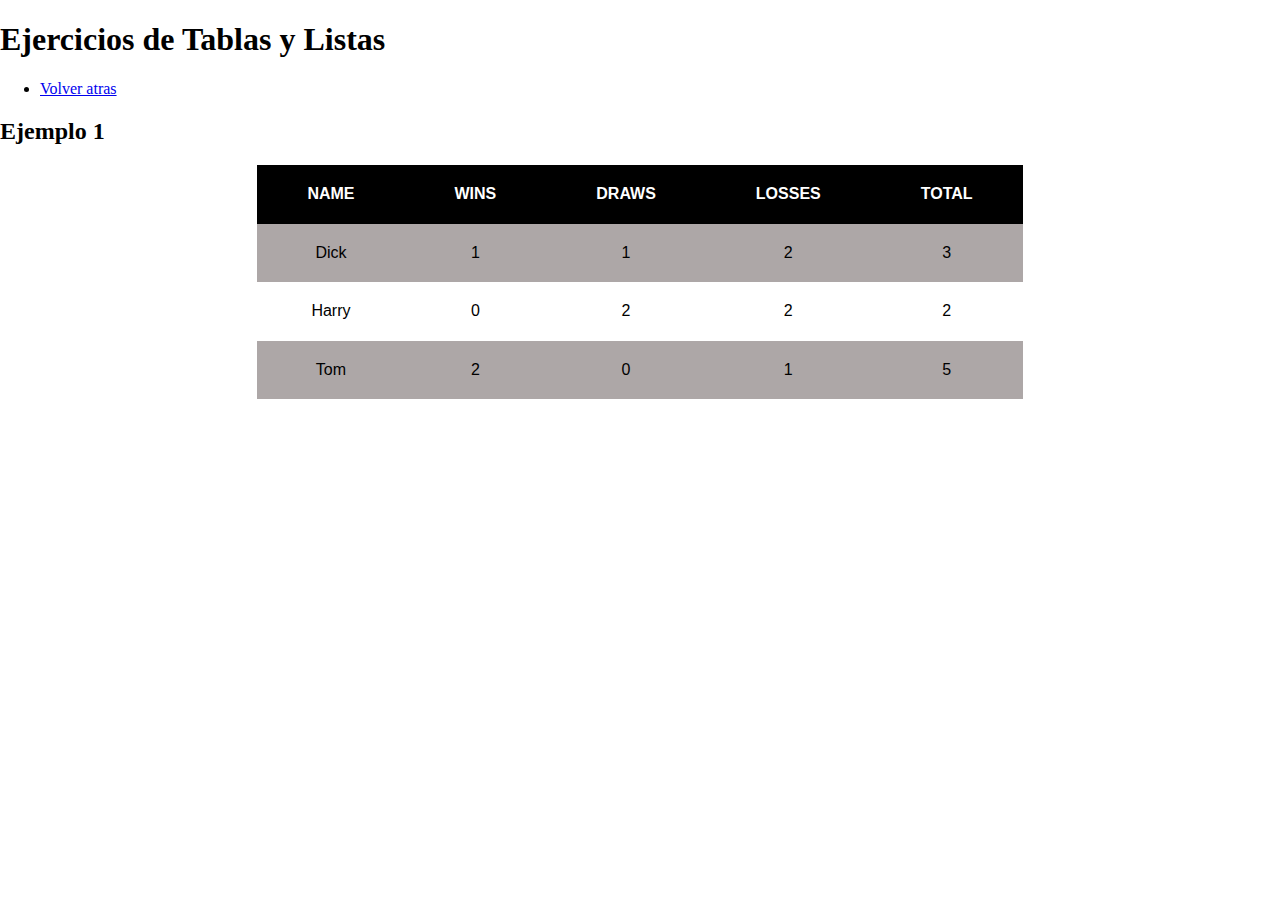
<file: ejemplo1.html>
<!DOCTYPE html>
<html class="no-js" lang="">
  <head>
    <meta charset="utf-8" />
    <title>27A Ejercicios de Tablas y Listas</title>
    <meta
      name="description"
      content="Realización de los ejercicios clase 27a"
    />
    <meta name="viewport" content="width=device-width, initial-scale=1" />

    <meta property="og:title" content="" />
    <meta property="og:type" content="" />
    <meta property="og:url" content="" />
    <meta property="og:image" content="" />

    <link rel="icon" href="/favicon.ico" sizes="any" />
    <link rel="icon" href="/icon.svg" type="image/svg+xml" />
    <link rel="apple-touch-icon" href="icon.png" />

    <link rel="stylesheet" href="css/normalize.css" />
    <link rel="stylesheet" href="css/style.css" />

    <link rel="manifest" href="site.webmanifest" />
    <meta name="theme-color" content="#fafafa" />
  </head>

  <body>
    <head>
      <h1>Ejercicios de Tablas y Listas</h1>

      <nav>
        <ul>
          <li><a href="index.html">Volver atras</a></li>
        </ul>
      </nav>
    </head>
    <main>
      <h2>Ejemplo 1</h2>
      <table class="ejemplo1">
        <thead>
          <tr>
            <th>NAME</th>
            <th>WINS</th>
            <th>DRAWS</th>
            <th>LOSSES</th>
            <th>TOTAL</th>
          </tr>
        </thead>
        <tbody>
          <tr>
            <td>Dick</td>
            <td>1</td>
            <td>1</td>
            <td>2</td>
            <td>3</td>
          </tr>
          <tr>
            <td>Harry</td>
            <td>0</td>
            <td>2</td>
            <td>2</td>
            <td>2</td>
          </tr>
          <tr>
            <td>Tom</td>
            <td>2</td>
            <td>0</td>
            <td>1</td>
            <td>5</td>
          </tr>
        </tbody>
      </table>
    </main>
  </body>
</html>
</file>
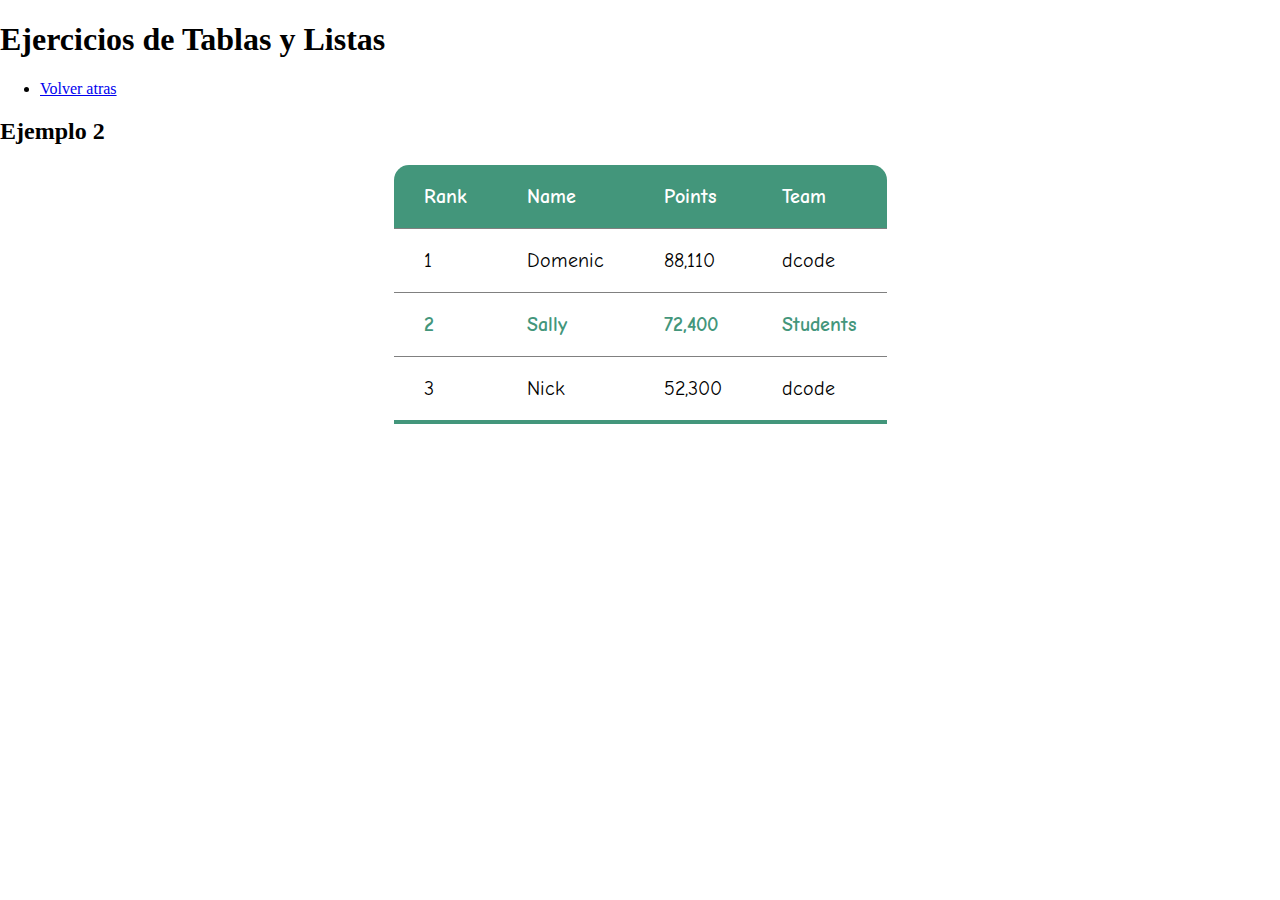
<file: ejemplo2.html>
<!DOCTYPE html>
<html class="no-js" lang="">
  <head>
    <meta charset="utf-8" />
    <title>27A Ejercicios de Tablas y Listas</title>
    <meta
      name="description"
      content="Realización de los ejercicios clase 27a"
    />
    <meta name="viewport" content="width=device-width, initial-scale=1" />

    <meta property="og:title" content="" />
    <meta property="og:type" content="" />
    <meta property="og:url" content="" />
    <meta property="og:image" content="" />

    <link rel="icon" href="/favicon.ico" sizes="any" />
    <link rel="icon" href="/icon.svg" type="image/svg+xml" />
    <link rel="apple-touch-icon" href="icon.png" />

    <link rel="stylesheet" href="css/normalize.css" />
    <link rel="stylesheet" href="css/style.css" />

    <link rel="manifest" href="site.webmanifest" />
    <meta name="theme-color" content="#fafafa" />
    <style>
      @import url("https://fonts.googleapis.com/css2?family=Comic+Neue:ital,wght@0,300;0,400;0,700;1,300;1,400;1,700&display=swap");
    </style>
  </head>

  <body>
    <head>
      <h1>Ejercicios de Tablas y Listas</h1>

      <nav>
        <ul>
          <li><a href="index.html">Volver atras</a></li>
        </ul>
      </nav>
    </head>
    <main>
      <h2>Ejemplo 2</h2>
      <table class="ejemplo2">
        <thead>
          <tr>
            <th>Rank</th>
            <th>Name</th>
            <th>Points</th>
            <th>Team</th>
          </tr>
        </thead>
        <tbody>
          <tr>
            <td>1</td>
            <td>Domenic</td>
            <td>88,110</td>
            <td>dcode</td>
          </tr>
          <tr>
            <td>2</td>
            <td>Sally</td>
            <td>72,400</td>
            <td>Students</td>
          </tr>
          <tr>
            <td>3</td>
            <td>Nick</td>
            <td>52,300</td>
            <td>dcode</td>
          </tr>
        </tbody>
      </table>
    </main>
  </body>
</html>
</file>
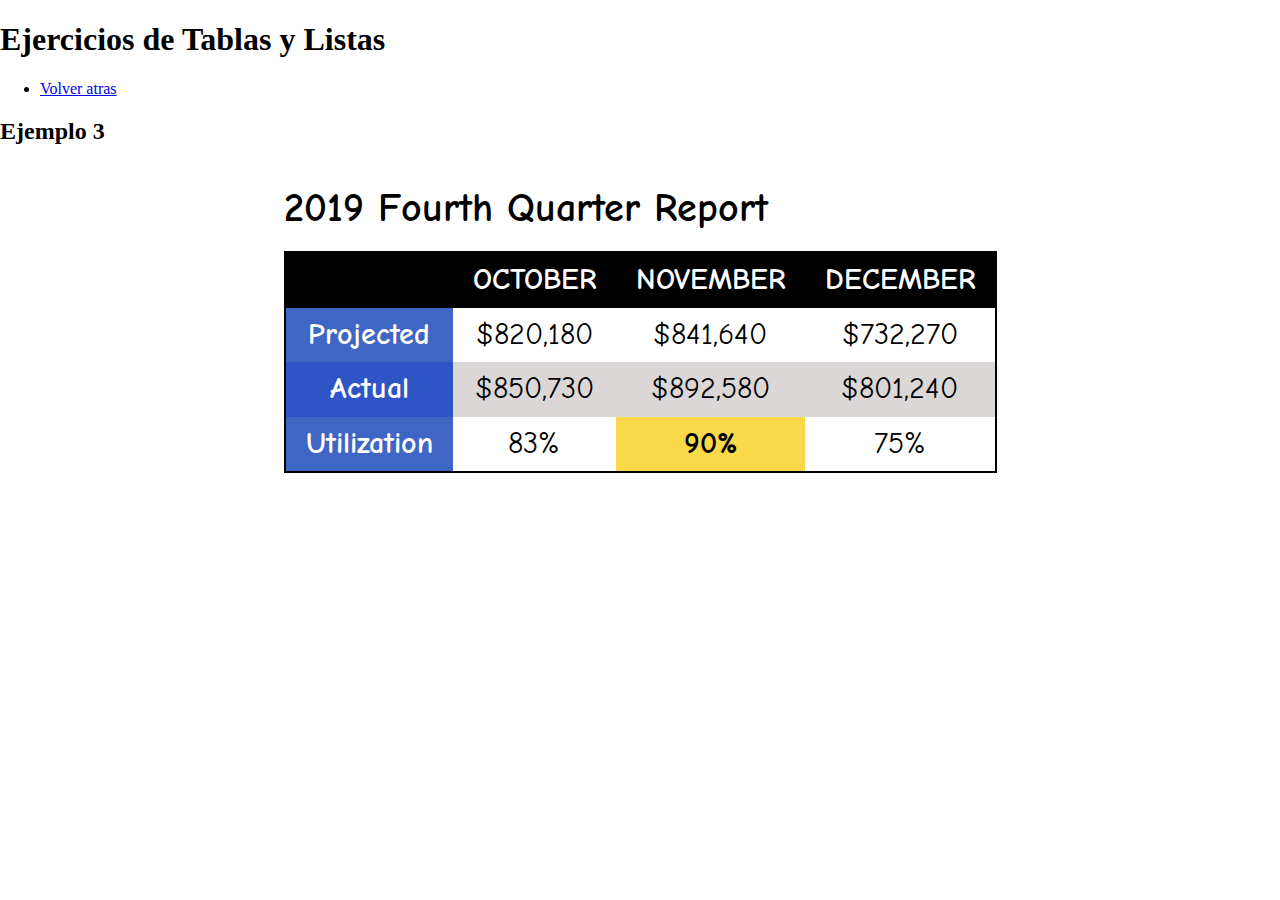
<file: ejemplo3.html>
<!DOCTYPE html>
<html class="no-js" lang="">
  <head>
    <meta charset="utf-8" />
    <title>27A Ejercicios de Tablas y Listas</title>
    <meta
      name="description"
      content="Realización de los ejercicios clase 27a"
    />
    <meta name="viewport" content="width=device-width, initial-scale=1" />

    <meta property="og:title" content="" />
    <meta property="og:type" content="" />
    <meta property="og:url" content="" />
    <meta property="og:image" content="" />

    <link rel="icon" href="/favicon.ico" sizes="any" />
    <link rel="icon" href="/icon.svg" type="image/svg+xml" />
    <link rel="apple-touch-icon" href="icon.png" />

    <link rel="stylesheet" href="css/normalize.css" />
    <link rel="stylesheet" href="css/style.css" />

    <link rel="manifest" href="site.webmanifest" />
    <meta name="theme-color" content="#fafafa" />
    <style>
      @import url("https://fonts.googleapis.com/css2?family=Comic+Neue:ital,wght@0,300;0,400;0,700;1,300;1,400;1,700&display=swap");
    </style>
  </head>

  <body>
    <head>
      <h1>Ejercicios de Tablas y Listas</h1>

      <nav>
        <ul>
          <li><a href="index.html">Volver atras</a></li>
        </ul>
      </nav>
    </head>
    <main>
      <h2>Ejemplo 3</h2>
      <table class="ejemplo3">
        <caption>
          2019 Fourth Quarter Report
        </caption>
        <thead>
          <th></th>
          <th>October</th>
          <th>November</th>
          <th>December</th>
        </thead>
        <tbody>
          <tr>
            <th>Projected</th>
            <td>$820,180</td>
            <td>$841,640</td>
            <td>$732,270</td>
          </tr>
          <tr>
            <th>Actual</th>
            <td>$850,730</td>
            <td>$892,580</td>
            <td>$801,240</td>
          </tr>
          <tr>
            <th>Utilization</th>
            <td>83%</td>
            <td class="resalted">90%</td>
            <td>75%</td>
          </tr>
        </tbody>
      </table>
    </main>
  </body>
</html>
</file>
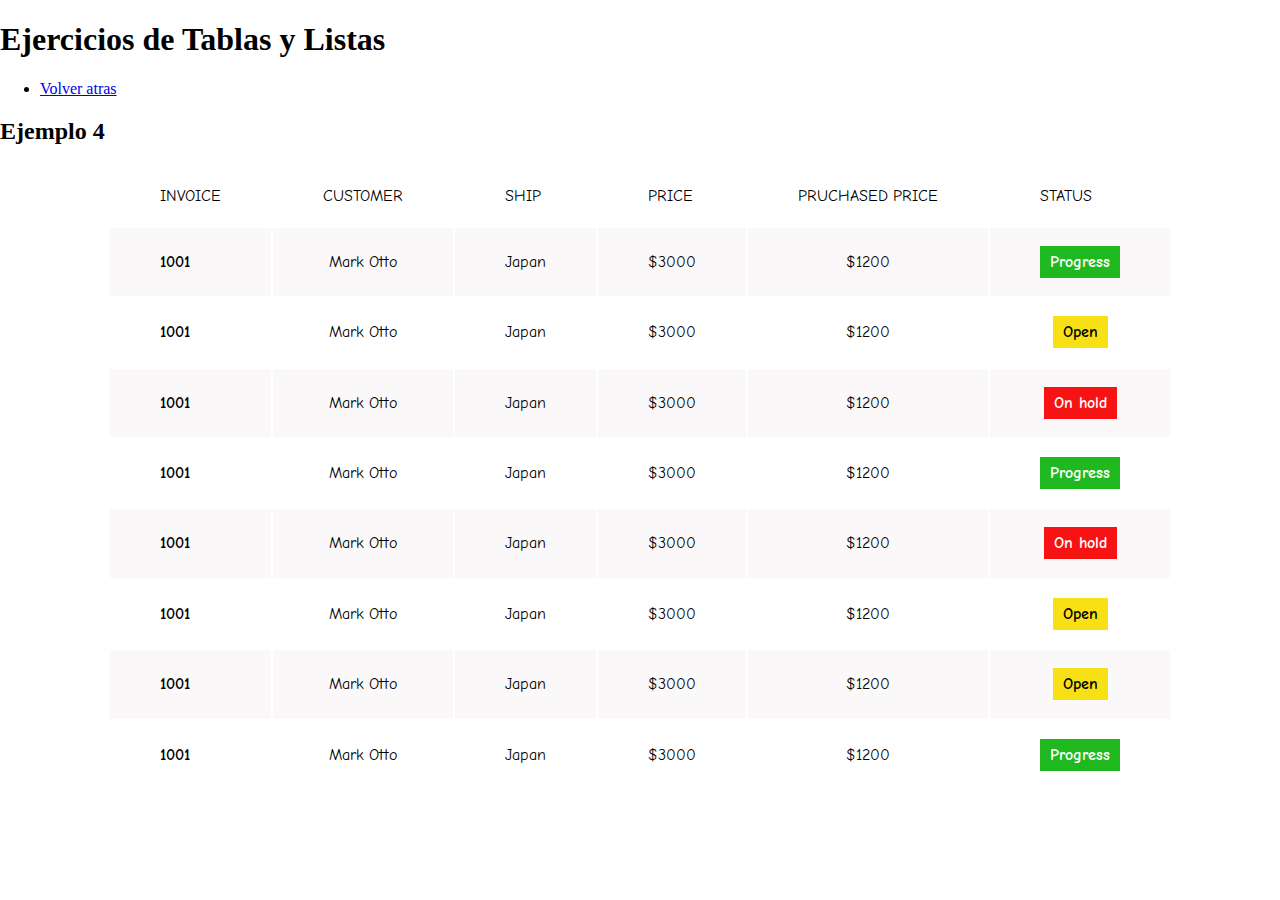
<file: ejemplo4.html>
<!DOCTYPE html>
<html class="no-js" lang="">
  <head>
    <meta charset="utf-8" />
    <title>27A Ejercicios de Tablas y Listas</title>
    <meta
      name="description"
      content="Realización de los ejercicios clase 27a"
    />
    <meta name="viewport" content="width=device-width, initial-scale=1" />

    <meta property="og:title" content="" />
    <meta property="og:type" content="" />
    <meta property="og:url" content="" />
    <meta property="og:image" content="" />

    <link rel="icon" href="/favicon.ico" sizes="any" />
    <link rel="icon" href="/icon.svg" type="image/svg+xml" />
    <link rel="apple-touch-icon" href="icon.png" />

    <link rel="stylesheet" href="css/normalize.css" />
    <link rel="stylesheet" href="css/style.css" />

    <link rel="manifest" href="site.webmanifest" />
    <meta name="theme-color" content="#fafafa" />
    <style>
      @import url("https://fonts.googleapis.com/css2?family=Comic+Neue:ital,wght@0,300;0,400;0,700;1,300;1,400;1,700&display=swap");
    </style>
  </head>

  <body>
    <head>
      <h1>Ejercicios de Tablas y Listas</h1>

      <nav>
        <ul>
          <li><a href="index.html">Volver atras</a></li>
        </ul>
      </nav>
    </head>
    <main>
      <h2>Ejemplo 4</h2>
      <table class="ejemplo4">
        <thead>
          <th>Invoice</th>
          <th>Customer</th>
          <th>Ship</th>
          <th>Price</th>
          <th>Pruchased Price</th>
          <th>Status</th>
        </thead>
        <tbody>
          <tr>
            <th>1001</th>
            <td>Mark Otto</td>
            <td>Japan</td>
            <td>$3000</td>
            <td>$1200</td>
            <td><a class="bottom progress " href="#">Progress</a></td>
          </tr>
          <tr>
            <th>1001</th>
            <td>Mark Otto</td>
            <td>Japan</td>
            <td>$3000</td>
            <td>$1200</td>
            <td><a class="bottom open" href="#">Open</a></td>
            <tr>
              <th>1001</th>
              <td>Mark Otto</td>
              <td>Japan</td>
              <td>$3000</td>
              <td>$1200</td>
              <td><a class="bottom hold" href="#">On hold</a></td>
            </tr>
            <tr>
              <th>1001</th>
              <td>Mark Otto</td>
              <td>Japan</td>
              <td>$3000</td>
              <td>$1200</td>
              <td><a class="bottom progress" href="#">Progress</a></td>
            </tr>
            <tr>
              <th>1001</th>
              <td>Mark Otto</td>
              <td>Japan</td>
              <td>$3000</td>
              <td>$1200</td>
              <td><a class="bottom hold" href="#">On hold</a></td>
            </tr>
            <tr>
              <th>1001</th>
              <td>Mark Otto</td>
              <td>Japan</td>
              <td>$3000</td>
              <td>$1200</td>
              <td><a class="bottom open" href="#">Open</a></td>
            </tr>
            <tr>
              <th>1001</th>
              <td>Mark Otto</td>
              <td>Japan</td>
              <td>$3000</td>
              <td>$1200</td>
              <td><a class="bottom open" href="#">Open</a></td>
            </tr>
            <tr>
              <th>1001</th>
              <td>Mark Otto</td>
              <td>Japan</td>
              <td>$3000</td>
              <td>$1200</td>
              <td><a class="bottom progress" href="#">Progress</a></td>
            </tr>
          </tr>
        </tbody>
      </table>
    </main>
  </body>
</html>
</file>
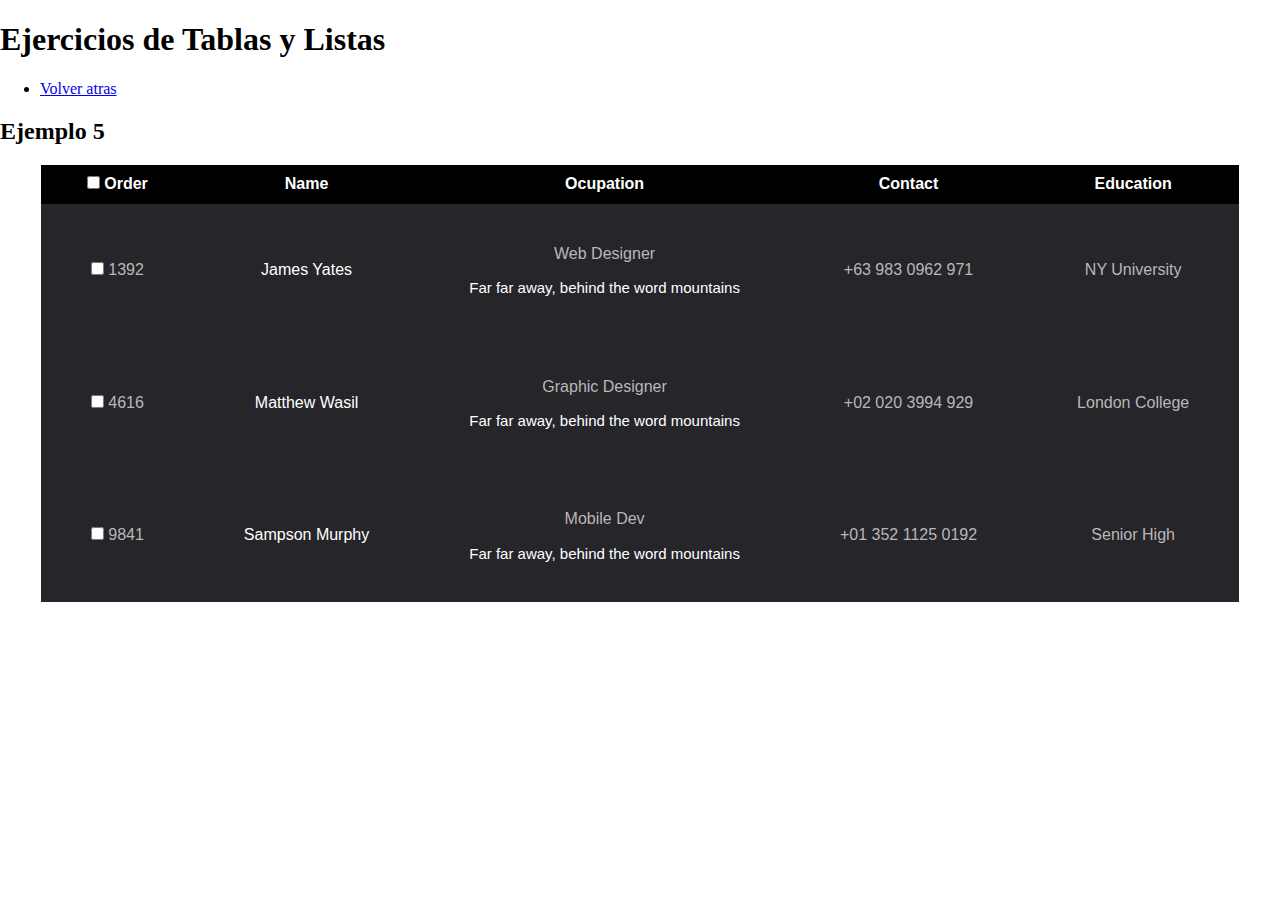
<file: ejemplo5.html>
<!DOCTYPE html>
<html class="no-js" lang="">
  <head>
    <meta charset="utf-8" />
    <title>27A Ejercicios de Tablas y Listas</title>
    <meta
      name="description"
      content="Realización de los ejercicios clase 27a"
    />
    <meta name="viewport" content="width=device-width, initial-scale=1" />

    <meta property="og:title" content="" />
    <meta property="og:type" content="" />
    <meta property="og:url" content="" />
    <meta property="og:image" content="" />

    <link rel="icon" href="/favicon.ico" sizes="any" />
    <link rel="icon" href="/icon.svg" type="image/svg+xml" />
    <link rel="apple-touch-icon" href="icon.png" />

    <link rel="stylesheet" href="css/normalize.css" />
    <link rel="stylesheet" href="css/style.css" />

    <link rel="manifest" href="site.webmanifest" />
    <meta name="theme-color" content="#fafafa" />
    <style>
      @import url("https://fonts.googleapis.com/css2?family=Comic+Neue:ital,wght@0,300;0,400;0,700;1,300;1,400;1,700&display=swap");
    </style>
  </head>

  <body>
    <head>
      <h1>Ejercicios de Tablas y Listas</h1>

      <nav>
        <ul>
          <li><a href="index.html">Volver atras</a></li>
        </ul>
      </nav>
    </head>
    <main>
      <h2>Ejemplo 5</h2>
      <table class="ejemplo5">
        <thead>
          <th><input type="checkbox" /> Order</th>
          <th>Name</th>
          <th>Ocupation</th>
          <th>Contact</th>
          <th>Education</th>
        </thead>
        <tbody>
          <tr>
            <td><input type="checkbox" class="checkbox" /> 1392</td>
            <td>James Yates</td>
            <td>
              <p>Web Designer</p>
              <p>Far far away, behind the word mountains</p>
            </td>
            <td>+63 983 0962 971</td>
            <td>NY University</td>
          </tr>
          <tr>
            <td><input type="checkbox" /> 4616</td>
            <td>Matthew Wasil</td>
            <td>
              <p>Graphic Designer</p>
              <p>Far far away, behind the word mountains</p>
            </td>
            <td>+02 020 3994 929</td>
            <td>London College</td>
          </tr>
          <tr>
            <td><input type="checkbox" /> 9841</td>
            <td>Sampson Murphy</td>
            <td>
              <p>Mobile Dev</p>
              <p>Far far away, behind the word mountains</p>
            </td>
            <td>+01 352 1125 0192</td>
            <td>Senior High</td>
          </tr>
        </tbody>
      </table>
    </main>
  </body>
</html>
</file>
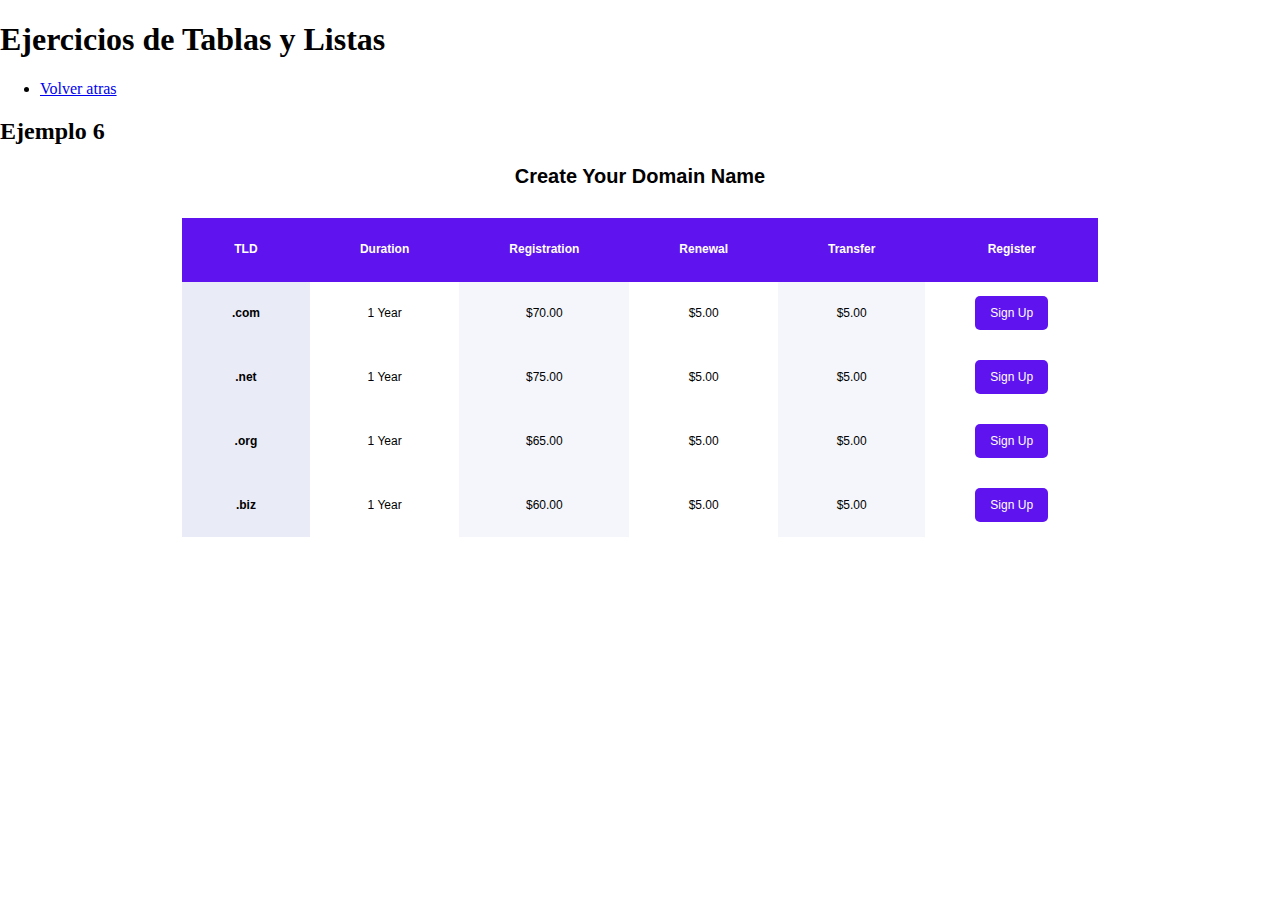
<file: ejemplo6.html>
<!DOCTYPE html>
<html class="no-js" lang="">
  <head>
    <meta charset="utf-8" />
    <title>27A Ejercicios de Tablas y Listas</title>
    <meta
      name="description"
      content="Realización de los ejercicios clase 27a"
    />
    <meta name="viewport" content="width=device-width, initial-scale=1" />

    <meta property="og:title" content="" />
    <meta property="og:type" content="" />
    <meta property="og:url" content="" />
    <meta property="og:image" content="" />

    <link rel="icon" href="/favicon.ico" sizes="any" />
    <link rel="icon" href="/icon.svg" type="image/svg+xml" />
    <link rel="apple-touch-icon" href="icon.png" />

    <link rel="stylesheet" href="css/normalize.css" />
    <link rel="stylesheet" href="css/style.css" />

    <link rel="manifest" href="site.webmanifest" />
    <meta name="theme-color" content="#fafafa" />
    <style>
      @import url("https://fonts.googleapis.com/css2?family=Comic+Neue:ital,wght@0,300;0,400;0,700;1,300;1,400;1,700&display=swap");
    </style>
  </head>

  <body>
    <head>
      <h1>Ejercicios de Tablas y Listas</h1>

      <nav>
        <ul>
          <li><a href="index.html">Volver atras</a></li>
        </ul>
      </nav>
    </head>
    <main>
      <h2>Ejemplo 6</h2>
      <table class="ejemplo6">
        <caption>
          Create Your Domain Name
        </caption>
        <thead>
          <th>TLD</th>
          <th>Duration</th>
          <th>Registration</th>
          <th>Renewal</th>
          <th>Transfer</th>
          <th>Register</th>
        </thead>
        <tbody>
          <tr>
            <th>.com</th>
            <td>1 Year</td>
            <td>$70.00</td>
            <td>$5.00</td>
            <td>$5.00</td>
            <td><a href="#">Sign Up</a></td>
          </tr>
          <tr>
            <th>.net</th>
            <td>1 Year</td>
            <td>$75.00</td>
            <td>$5.00</td>
            <td>$5.00</td>
            <td><a href="#">Sign Up</a></td>
          </tr>
          <tr>
            <th>.org</th>
            <td>1 Year</td>
            <td>$65.00</td>
            <td>$5.00</td>
            <td>$5.00</td>
            <td><a href="#">Sign Up</a></td>
          </tr>
          <tr>
            <th>.biz</th>
            <td>1 Year</td>
            <td>$60.00</td>
            <td>$5.00</td>
            <td>$5.00</td>
            <td><a href="#">Sign Up</a></td>
          </tr>
        </tbody>
      </table>
    </main>
  </body>
</html>
</file>
<file: css/style.css>
/*  Ejercico 1 */

table.ejemplo1 {
  font-family: Arial, Helvetica, sans-serif;
  border-spacing: 0;
  margin: auto;
}

table.ejemplo1 th,
table.ejemplo1 td {
  padding: 20px 50px;
  text-align: center;
}

table.ejemplo1 thead {
  background-color: black;
  color: white;
  font-weight: normal;
}

table.ejemplo1 tbody tr:nth-of-type(odd) {
  background-color: rgb(173, 167, 167);
}

/* Ejercicio 2 */

table.ejemplo2 {
  font-family: "Comic Neue";
  border-spacing: 0;
  font-size: 20px;
  margin: auto;
  border-radius: 50px;
}

table.ejemplo2 th,
table.ejemplo2 td {
  padding: 20px 30px;
  text-align: left;
  border-bottom: 1px solid gray;
}

table.ejemplo2 thead {
  background-color: rgb(67, 150, 123);
  color: white;
}

table.ejemplo2 tr:nth-of-type(2) {
  color: rgb(67, 150, 123);
  font-weight: bold;
}

table.ejemplo2 tr:nth-of-type(3) td {
  border-bottom: 4px solid rgb(67, 150, 123);
}

table.ejemplo2 thead th:nth-of-type(1) {
  border-top-left-radius: 15px;
}

table.ejemplo2 thead th:nth-of-type(4) {
  border-top-right-radius: 15px;
}

/*  Ejercicio 3 */

table.ejemplo3 {
  font-family: "Comic Neue";
  margin: auto;
  font-size: 30px;
  border-spacing: 0;
  border: 2px solid black;
}

table.ejemplo3 td,
th {
  padding: 10px 20px;
  text-align: center;
}

table.ejemplo3 thead {
  background-color: black;
  color: white;
  text-transform: uppercase;
}

table.ejemplo3 tbody tr:nth-child(even) {
  background-color: rgb(219, 215, 215);
}

table.ejemplo3 tbody tr:nth-child(odd) th {
  background-color: rgb(63, 101, 197);
  color: white;
}

table.ejemplo3 tbody tr:nth-child(even) th {
  background-color: rgb(47, 84, 197);
  color: white;
}

table.ejemplo3 td.resalted {
  background-color: rgb(249, 217, 73);
  font-weight: bold;
}

table.ejemplo3 caption {
  padding: 20px;
  text-align: left;
  font-size: 40px;
  padding-left: 0;
  font-weight: bold;
}

/*  Ejercicio 4 */

table.ejemplo4 {
  font-family: "Comic Neue";
  margin: auto;
}

table.ejemplo4 th,
td {
  padding: 20px 50px;
}

table.ejemplo4 thead th {
  font-weight: normal;
  text-transform: uppercase;
}

table.ejemplo4 tbody tr:nth-child(odd) {
  background-color: rgb(250, 248, 248);
}

table.ejemplo4 a.bottom {
  background-color: gray;
  color: black;
  padding: 7px 10px;
  text-decoration: none;
}

table.ejemplo4 a.bottom.progress {
  background-color: rgb(31, 185, 31);
  color: white;
  font-weight: bold;
}

table.ejemplo4 a.bottom.open {
  background-color: rgb(247, 224, 19);
  color: black;
  font-weight: bold;
}

table.ejemplo4 a.bottom.hold {
  background-color: rgb(247, 19, 19);
  color: white;
  font-weight: bold;
}

table.ejemplo4 th {
  text-align: left;
}

/*  Ejercicio 5 */

table.ejemplo5 {
  font-family: Arial, Helvetica, sans-serif;
  color: rgb(187, 183, 183);
  background-color: black;
  border-spacing: 0;
  margin: auto;
}

table.ejemplo5 thead th {
  color: white;
}

table.ejemplo5 tbody tr {
  background-color: rgb(37, 37, 42);
}

table.ejemplo5 tbody tr td p:nth-of-type(2) {
  font-size: 15px;
  color: white;
}

table.ejemplo5 tbody tr td:nth-child(2) {
  color: white;
}

/*  Ejercicio 6*/

table.ejemplo6 {
  font-family: Arial, Helvetica, sans-serif;
  margin: auto;
  border-spacing: 0;
  font-size: 12px;
}

table.ejemplo6 th,
td {
  padding: 25px 50px;
  text-align: center;
}

table.ejemplo6 thead {
  background-color: rgb(95, 19, 239);
  color: white;
  font-weight: bold;
}

table.ejemplo6 tbody th {
  background-color: rgb(233, 235, 247);
}

table.ejemplo6 tbody tr td:nth-child(odd) {
  background-color: rgb(244, 246, 251);
}

table.ejemplo6 a {
  background-color: rgb(95, 19, 239);
  color: white;
  padding: 10px 15px;
  text-decoration: none;
  border-radius: 5px;
}

table.ejemplo6 caption {
  font-size: 20px;
  margin-bottom: 30px;
  font-weight: bold;
  text-align: center;
}
</file>
